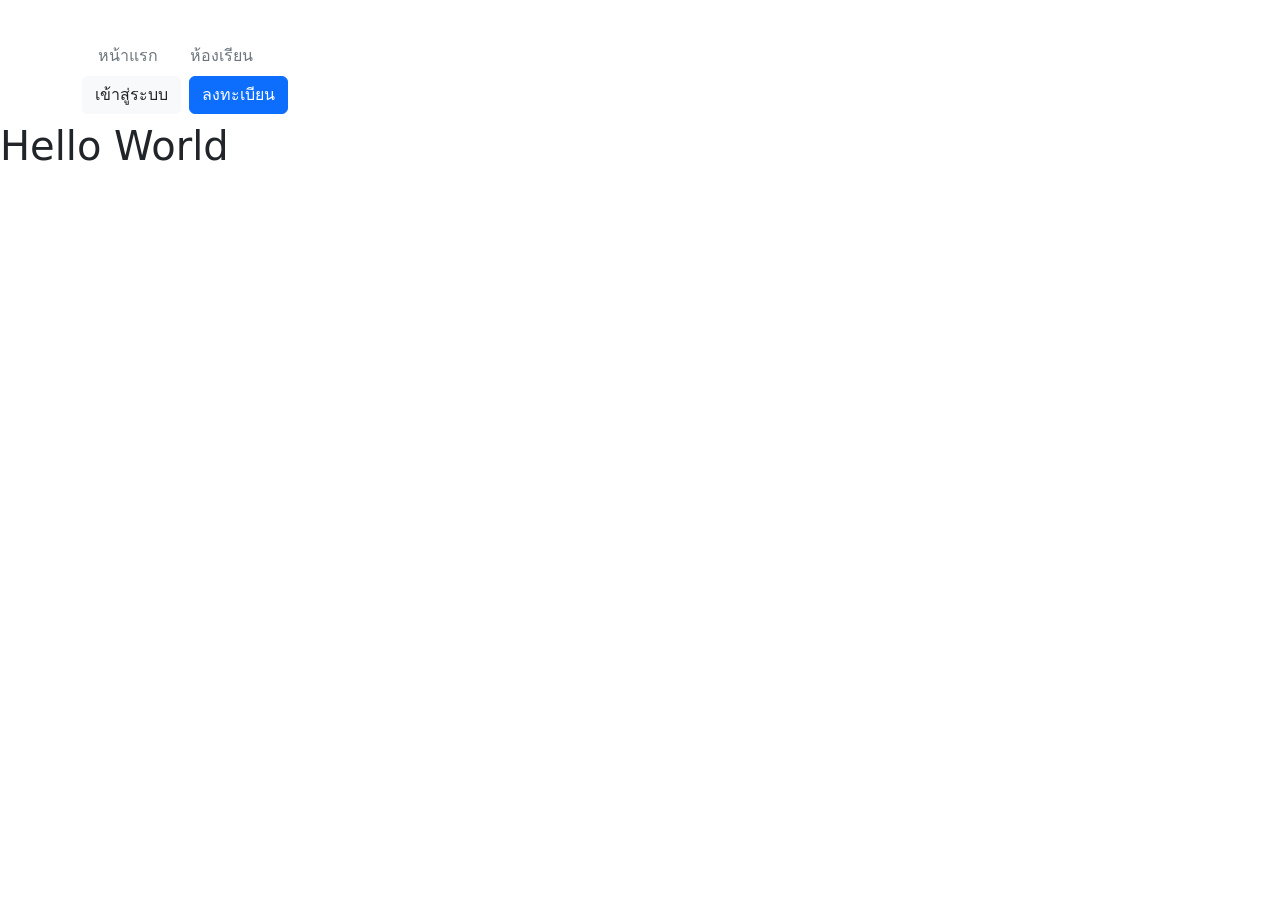
<file: helloworld.html>
<!DOCTYPE html>
<html lang="th">

<head>
    <link href="https://cdn.jsdelivr.net/npm/bootstrap@5.2.0-beta1/dist/css/bootstrap.min.css" rel="stylesheet" integrity="sha384-0evHe/X+R7YkIZDRvuzKMRqM+OrBnVFBL6DOitfPri4tjfHxaWutUpFmBp4vmVor" crossorigin="anonymous">
    <meta charset="UTF-8">
    <title>DVTZOE</title>
</head>

<body>
    <header>
        <div class="px-3 py-2">
            <div class="container">
                <div class="d-flex flex-wrap align-items-center justify-content-center justify-content-lg-start">
                    <ul class="nav col-12 col-lg-auto my-2 justify-content-center my-md-0 text-small">
                        <li>
                            <a href="index.html" class="nav-link text-secondary">
                                <svg class="bi d-block mx-auto mb-1" width="24" height="24">
                                    <use xlink:href="#home"></use>
                                </svg>
                                หน้าแรก
                            </a>
                        </li>
                        <li>
                            <a href="classroom.html" class="nav-link text-secondary">
                                <svg class="bi d-block mx-auto mb-1" width="24" height="24">
                                    <use xlink:href="#home"></use>
                                </svg>
                                ห้องเรียน
                            </a>
                        </li>
                    </ul>
                </div>
                <div class="d-flex flex-wrap align-items-right justify-content-center justify-content-lg-start">
                    <ul class="nav col-12 col-lg-auto my-2 justify-content-center my-md-0 text-small">
                        <li>
                            <button type="button" class="btn btn-light text-dark me-2">เข้าสู่ระบบ</button>
                        </li>
                        <li>
                            <button type="button" class="btn btn-primary">ลงทะเบียน</button>
                        </li>
                    </ul>
                </div>
            </div>
        </div>
    </header>
    <main>
        <div>
            <h1>Hello World</h1>
        </div>
        <script src="https://cdn.jsdelivr.net/npm/bootstrap@5.2.0-beta1/dist/js/bootstrap.bundle.min.js" integrity="sha384-pprn3073KE6tl6bjs2QrFaJGz5/SUsLqktiwsUTF55Jfv3qYSDhgCecCxMW52nD2" crossorigin="anonymous"></script>
    </main>
</body>

</html>
</file>
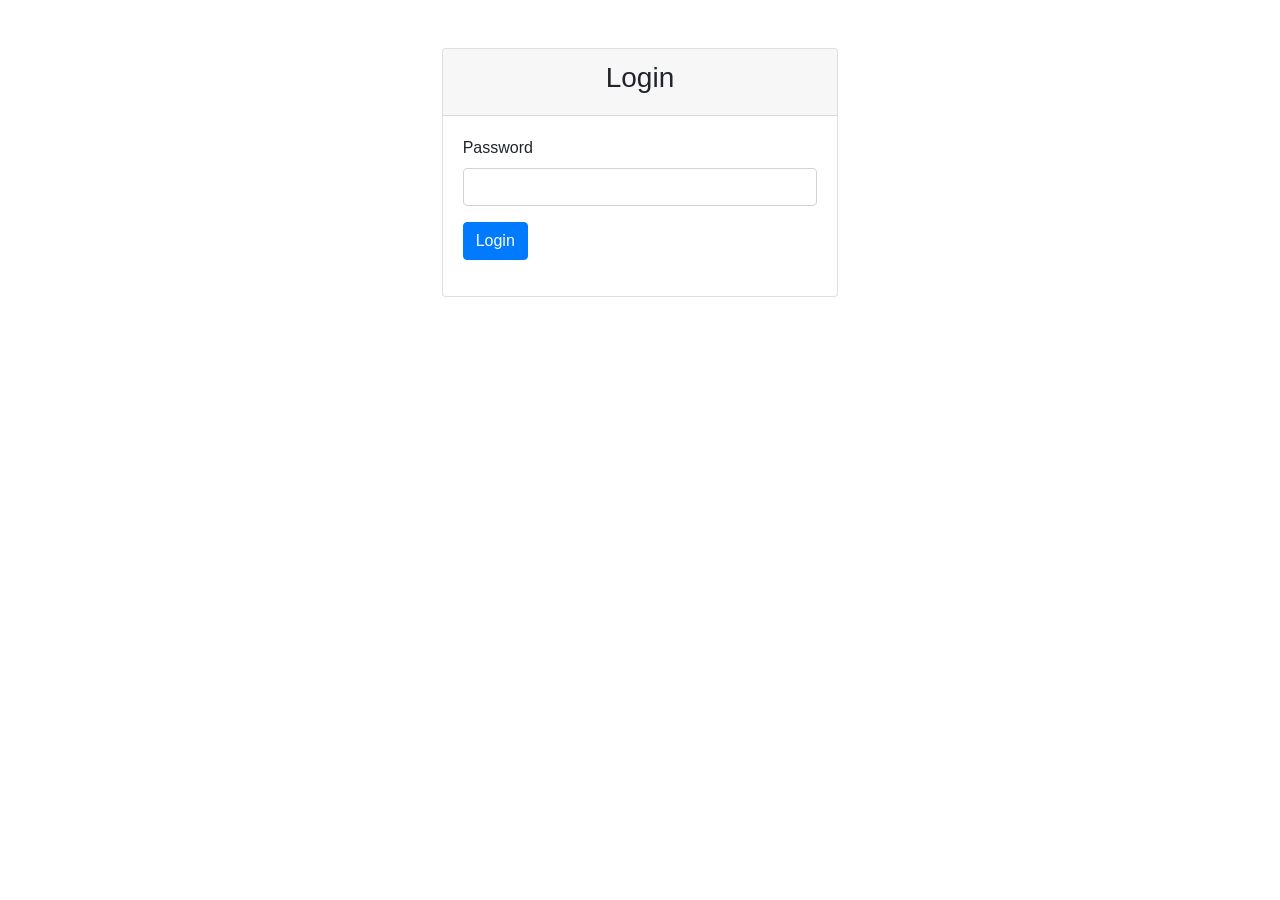
<file: login.html>
<!DOCTYPE html>
<html lang="en">
<head>
    <meta charset="UTF-8">
    <meta http-equiv="X-UA-Compatible" content="IE=edge">
    <meta name="viewport" content="width=device-width, initial-scale=1.0">
    <title>Login</title>
    <!-- bootstab css -->
    <link rel="stylesheet" href="https://maxcdn.bootstrapcdn.com/bootstrap/4.5.2/css/bootstrap.min.css">
</head>
<body>
    <!-- use https://wallpaperaccess.com/full/1657920.png as background image -->
    <div class="container-fluid" style="background-image: url('https://wallpaperaccess.com/full/1657920.png'); height: 100vh; background-size: cover;">
        <div class="row">
            <div class="col-md-4 offset-md-4">
                <div class="card mt-5">
                    <div class="card-header">
                        <h3 class="text-center">Login</h3>
                    </div>
                    <div class="card-body">
                        <form action="login.php" method="POST">
                            <div class="form-group">
                                <label for="password">Password</label>
                                <input type="password" name="password" id="password" class="form-control">
                            </div>
                            <div class="form-group">
                                <button type="submit" class="btn btn-primary">Login</button>
                            </div>
                        </form>
                    </div>
                </div>
            </div>
        </div>
</body>
</html>
</file>
